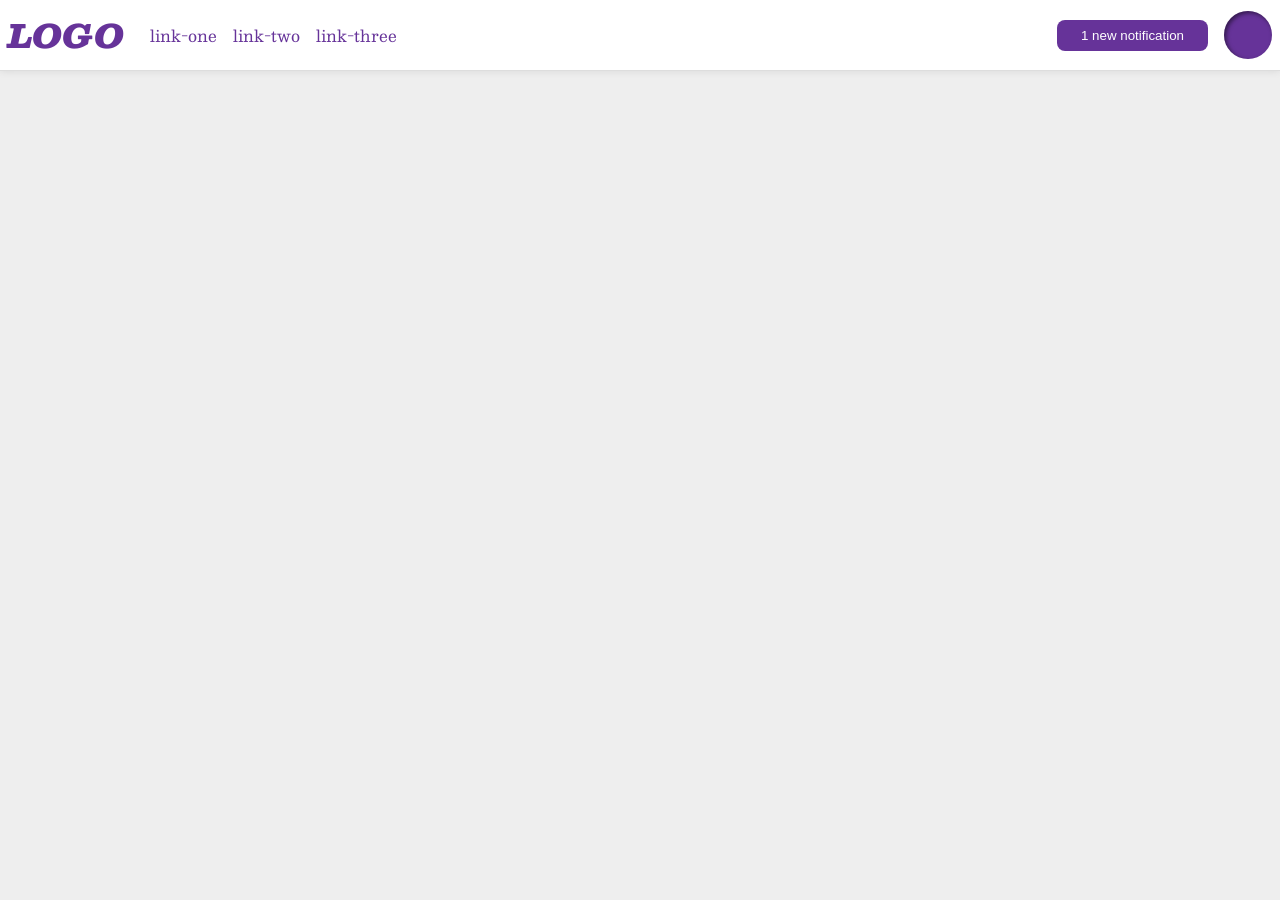
<file: foundations/flex/03-flex-header-2/index.html>
<!DOCTYPE html>
<html lang="en">
  <head>
    <meta charset="UTF-8">
    <meta http-equiv="X-UA-Compatible" content="IE=edge">
    <meta name="viewport" content="width=device-width, initial-scale=1.0">
    <title>Flex Header 2</title>
    <link rel="stylesheet" href="style.css">
  </head>
  <body>
    <div class="header">
      <div class="left">
        <div class="logo">
          LOGO
        </div>
        <ul class="links">
          <li><a href="https://google.com">link-one</a></li>
          <li><a href="https://google.com">link-two</a></li>
          <li><a href="https://google.com">link-three</a></li>
        </ul>
      </div>
      <div class="right">
        <button class="notifications">
          1 new notification
        </button>
        <div class="profile-image"></div>
      </div>
    </div>
  </body>
</html>
</file>
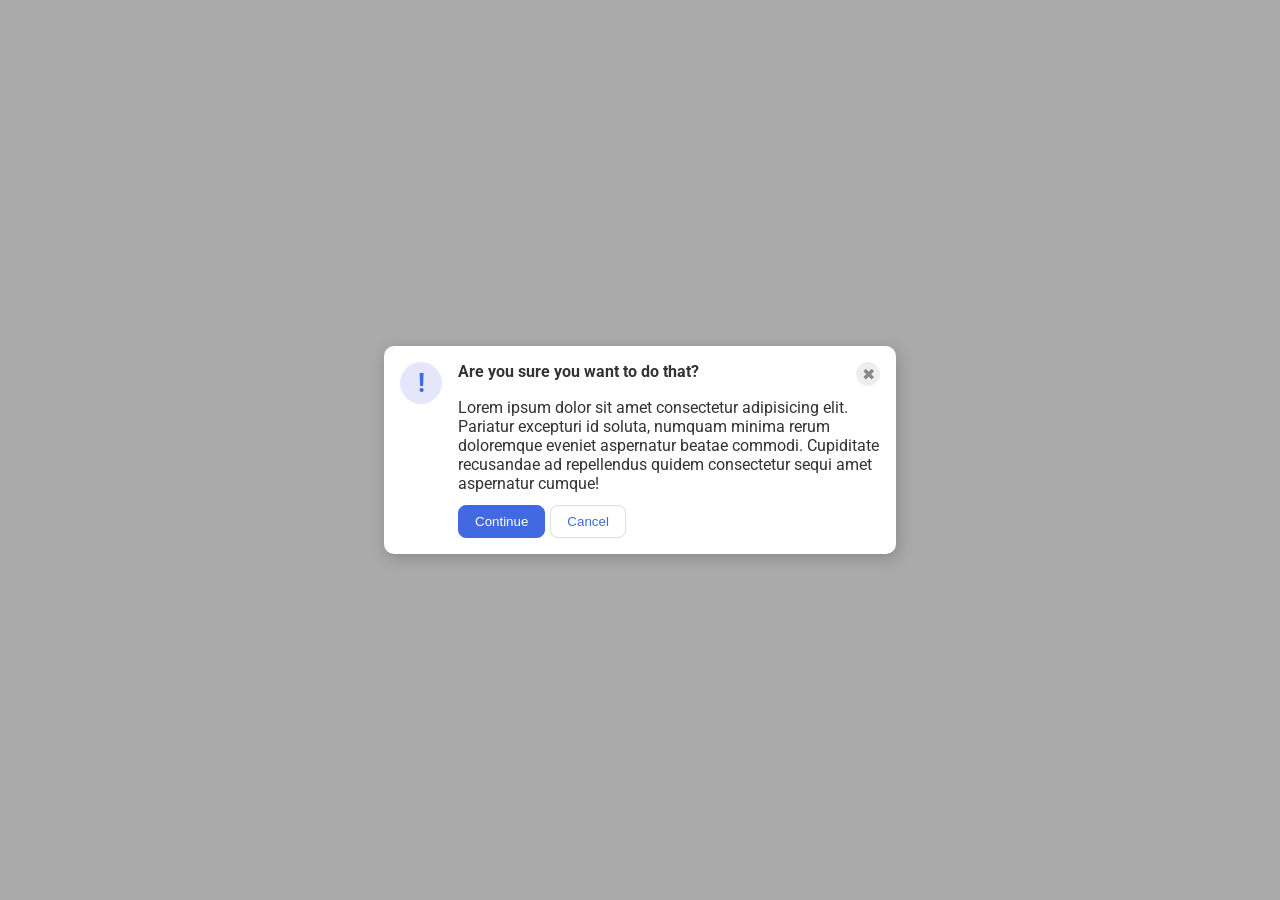
<file: foundations/flex/05-flex-modal/index.html>
<!DOCTYPE html>
<html lang="en">
  <head>
    <meta charset="UTF-8">
    <meta http-equiv="X-UA-Compatible" content="IE=edge">
    <meta name="viewport" content="width=device-width, initial-scale=1.0">
    <link rel="stylesheet" href="style.css">
    <title>Modal</title>
  </head>
  <body>
    <div class="modal">
      <div class="icon">!</div>
      <div class="group">
        <div class="header">
          <div class="text">Are you sure you want to do that?</div>
          <button class="close-button">✖</button>
        </div>
        <div class="text">Lorem ipsum dolor sit amet consectetur adipisicing elit. Pariatur excepturi id soluta, numquam minima rerum doloremque eveniet aspernatur beatae commodi. Cupiditate recusandae ad repellendus quidem consectetur sequi amet aspernatur cumque!</div>
        <div class="btn">
          <button class="continue">Continue</button>
          <button class="cancel">Cancel</button>
        </div>
      </div>
    </div>
  </body>
</html>
</file>
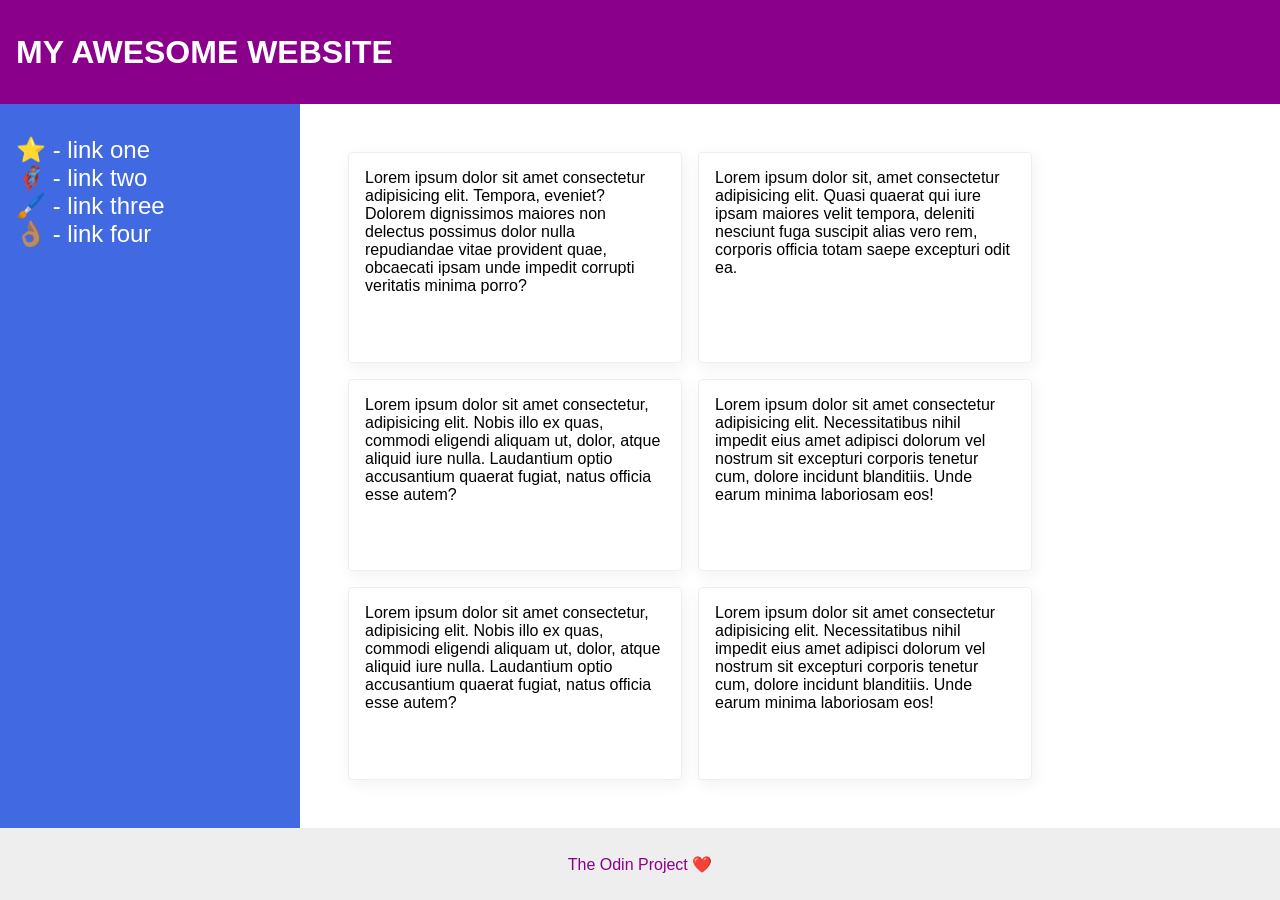
<file: foundations/flex/07-flex-layout-2/index.html>
<!DOCTYPE html>
<html lang="en">
  <head>
    <meta charset="UTF-8">
    <meta http-equiv="X-UA-Compatible" content="IE=edge">
    <meta name="viewport" content="width=device-width, initial-scale=1.0">
    <title>The Holy Grail</title>
    <link rel="stylesheet" href="style.css">
  </head>
  <body>
    
    <div class="header">
      MY AWESOME WEBSITE
    </div>
    
    <div class="content">
      <div class="sidebar">
        <ul>
          <li><a href="#">⭐ - link one</a></li>
          <li><a href="#">🦸🏽‍♂️ - link two</a></li>
          <li><a href="#">🖌️ - link three</a></li>
          <li><a href="#">👌🏽 - link four</a></li>
        </ul>
      </div>
      <div class="cards">
        <div class="card">Lorem ipsum dolor sit amet consectetur adipisicing elit. Tempora, eveniet? Dolorem dignissimos maiores non delectus possimus dolor nulla repudiandae vitae provident quae, obcaecati ipsam unde impedit corrupti veritatis minima porro?</div>
        <div class="card">Lorem ipsum dolor sit, amet consectetur adipisicing elit. Quasi quaerat qui iure ipsam maiores velit tempora, deleniti nesciunt fuga suscipit alias vero rem, corporis officia totam saepe excepturi odit ea.</div>
        <div class="card">Lorem ipsum dolor sit amet consectetur, adipisicing elit. Nobis illo ex quas, commodi eligendi aliquam ut, dolor, atque aliquid iure nulla. Laudantium optio accusantium quaerat fugiat, natus officia esse autem?</div>
        <div class="card">Lorem ipsum dolor sit amet consectetur adipisicing elit. Necessitatibus nihil impedit eius amet adipisci dolorum vel nostrum sit excepturi corporis tenetur cum, dolore incidunt blanditiis. Unde earum minima laboriosam eos!</div>
        <div class="card">Lorem ipsum dolor sit amet consectetur, adipisicing elit. Nobis illo ex quas, commodi eligendi aliquam ut, dolor, atque aliquid iure nulla. Laudantium optio accusantium quaerat fugiat, natus officia esse autem?</div>
        <div class="card">Lorem ipsum dolor sit amet consectetur adipisicing elit. Necessitatibus nihil impedit eius amet adipisci dolorum vel nostrum sit excepturi corporis tenetur cum, dolore incidunt blanditiis. Unde earum minima laboriosam eos!</div>
      </div>
    </div>
    <div class="footer">
      The Odin Project ❤️
    </div>

  </body>
</html>
</file>
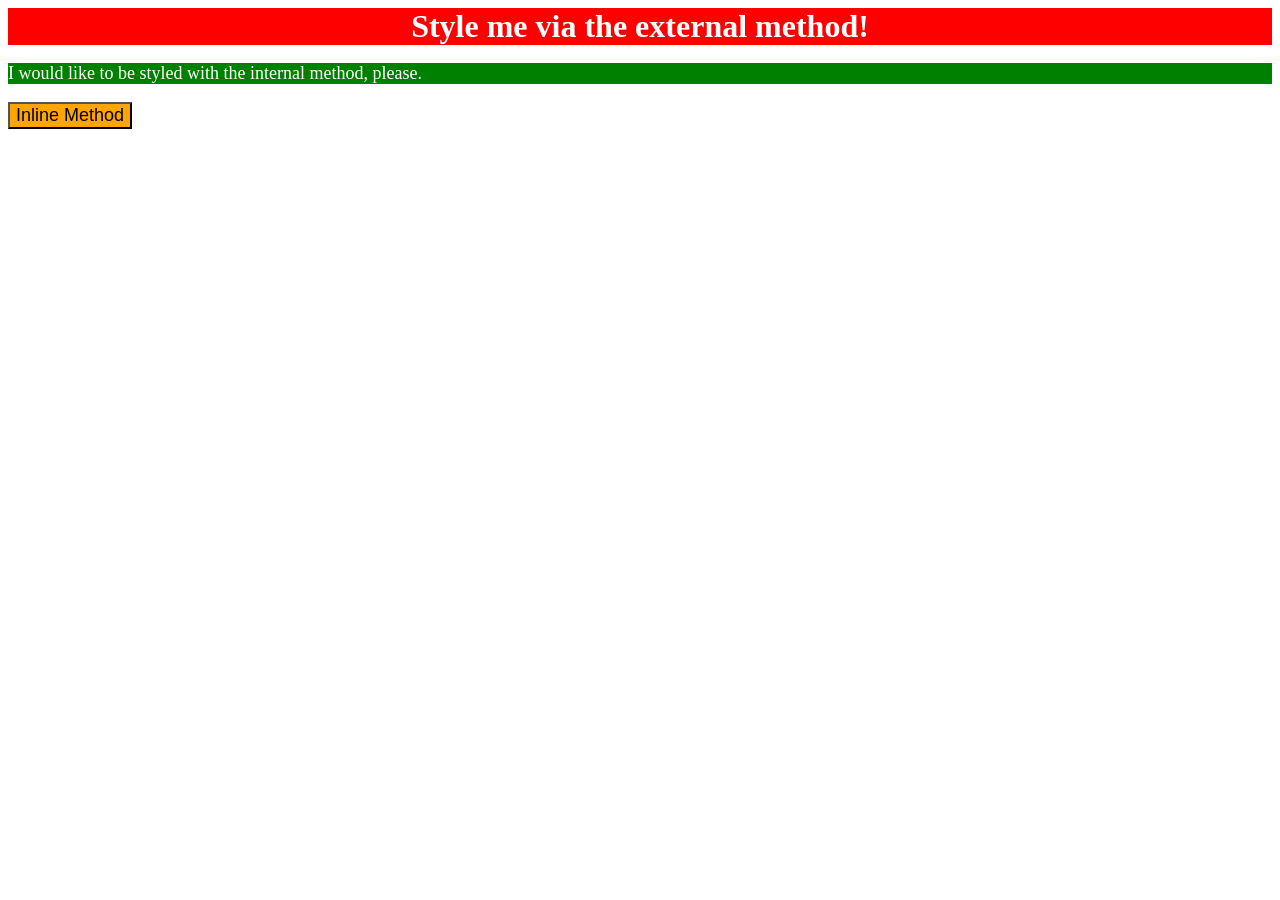
<file: foundations/intro-to-css/01-css-methods/index.html>
<!DOCTYPE html>
<html lang="en">
  <head>
    <meta charset="UTF-8">
    <meta http-equiv="X-UA-Compatible" content="IE=edge">
    <meta name="viewport" content="width=device-width, initial-scale=1.0">
    <link rel="stylesheet" href="styles.css">
    <title>Methods for Adding CSS</title>
    <style>
      p {
        background-color: green;
        color: white;
        font-size: 18px;
      }
    </style>
  </head>
  <body>
    <div>Style me via the external method!</div>
    <p>I would like to be styled with the internal method, please.</p>
    <button style="background-color: orange; font-size: 18px;">Inline Method</button>
  </body>
</html>
</file>
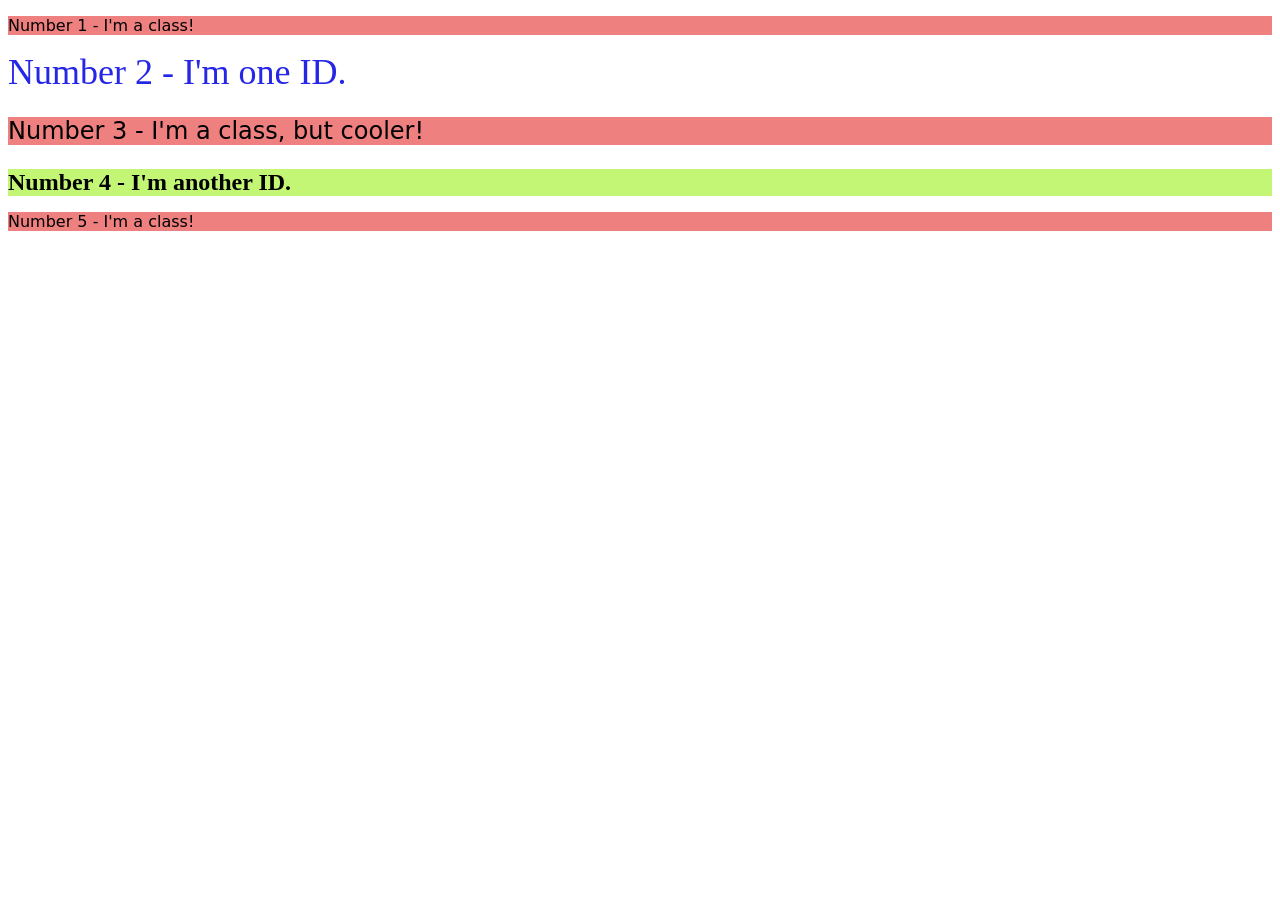
<file: foundations/intro-to-css/02-class-id-selectors/index.html>
<!DOCTYPE html>
<html lang="en">
  <head>
    <meta charset="UTF-8">
    <meta http-equiv="X-UA-Compatible" content="IE=edge">
    <meta name="viewport" content="width=device-width, initial-scale=1.0">
    <title>Class and ID Selectors</title>
    <link rel="stylesheet" href="style.css">
  </head>
  <body>
    <p class="odd">Number 1 - I'm a class!</p>
    <div id="bluebig">Number 2 - I'm one ID.</div>
    <p class="odd large">Number 3 - I'm a class, but cooler!</p>
    <div id="greenbg">Number 4 - I'm another ID.</div>
    <p class="odd">Number 5 - I'm a class!</p>
  </body>
</html>
</file>
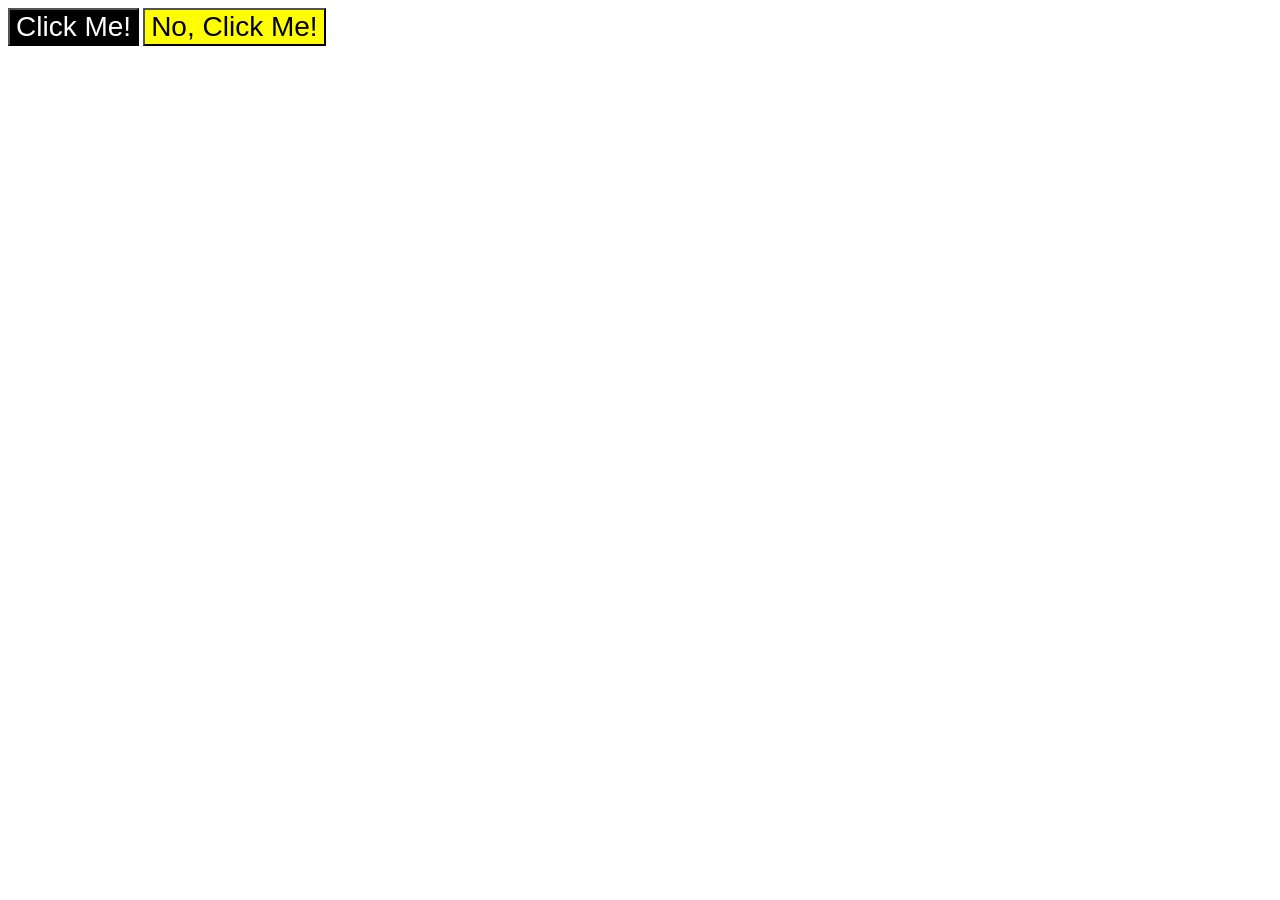
<file: foundations/intro-to-css/03-grouping-selectors/index.html>
<!DOCTYPE html>
<html lang="en">
  <head>
    <meta charset="UTF-8">
    <meta http-equiv="X-UA-Compatible" content="IE=edge">
    <meta name="viewport" content="width=device-width, initial-scale=1.0">
    <title>Grouping Selectors</title>
    <link rel="stylesheet" href="style.css">
  </head>
  <body>
    <button class="black-text">Click Me!</button>
    <button class="yellow-text">No, Click Me!</button>
  </body>
</html>
</file>
<file: foundations/flex/03-flex-header-2/style.css>
/* this is some magical font-importing.  
you'll learn about it later. */
@import url('https://fonts.googleapis.com/css2?family=Besley:ital,wght@0,400;1,900&display=swap');

body {
  margin: 0;
  background: #eee;
  font-family: Besley, serif;
}

.header {
  background: white;
  border-bottom: 1px solid #ddd;
  box-shadow: 0 0 8px rgba(0,0,0,.1);
  display: flex;
  justify-content: space-between;
  align-items: center;
  padding: 8px;
}

.profile-image {
  background: rebeccapurple;
  box-shadow: inset 2px 2px 4px rgba(0,0,0,.5);
  border-radius: 50%;
  width: 48px;
  height: 48px;
}

.logo {
  color: rebeccapurple;
  font-size: 32px;
  font-weight: 900;
  font-style: italic;
  
}

button {
  border: none;
  border-radius: 8px;
  background: rebeccapurple;
  color: white;
  padding: 8px 24px;
}

a {
  /* this removes the line under our links */
  text-decoration: none;
  color: rebeccapurple;
}

ul {
  list-style-type: none;
  display: flex;
  padding: 10px;
  margin: 0;
  gap: 16px;
}


.right, .left {
  display: flex;
  align-items: center;
  gap: 16px;

}
</file>
<file: foundations/flex/05-flex-modal/style.css>
@import url('https://fonts.googleapis.com/css2?family=Roboto:wght@400;700&display=swap');

html, body {
  height: 100%;
}

body {
  font-family: Roboto, sans-serif;
  margin: 0;
  background: #aaa;
  color: #333;
  /* I'll give you this one for free lol */
  display: flex;
  align-items: center;
  justify-content: center;
}

.modal {
  background: white;
  width: 480px;
  border-radius: 10px;
  box-shadow: 2px 4px 16px rgba(0,0,0,.2);
  display: flex;
  gap: 16px;
  padding: 16px;
}

.icon {
  color: royalblue;
  font-size: 26px;
  font-weight: 700;
  background: lavender;
  width: 42px;
  height: 42px;
  border-radius: 50%;
  display: flex;
  flex-direction: column;
  align-items: center;
  justify-content: center;
  flex: none;
}

.close-button {
  background: #eee;
  border-radius: 50%;
  color: #888;
  font-weight: 400;
  font-size: 16px;
  height: 24px;
  width: 24px;
  display: flex;
  align-items: center;
  justify-content: center;
  border: 1px solid #eee;
  padding: 0;
}

button {
  cursor: pointer;
  padding: 8px 16px;
  border-radius: 8px;
}

button.continue {
  background: royalblue;
  border: 1px solid royalblue;
  color: white;
}

button.cancel {
  background: white;
  border: 1px solid #ddd;
  color: royalblue;
}
.group {
  display: flex;
  flex-direction: column;
  justify-content: center;
  gap: 12px;
}
.header {
  display: flex;
  justify-content: space-between;
  font-weight: bold;

}

.btn {
  display: flex;
  gap: 5px;
}
</file>
<file: foundations/flex/07-flex-layout-2/style.css>
body {
  font-family: -apple-system, BlinkMacSystemFont, 'Segoe UI', Roboto, Oxygen, Ubuntu, Cantarell, 'Open Sans', 'Helvetica Neue', sans-serif;
  margin: 0;
  min-height: 100vh;
  display: flex;
  flex-direction: column;
}

ul {
  list-style: none;
  padding: 0;
}

ul li a{
  font-size: 24px;
  color: white;
  text-decoration: none;

}

.header {
  height: 72px;
  background: darkmagenta;
  color: white;
  font-size: 32px;
  font-weight: 900;
  display: flex;
  align-items: center;
  padding: 16px;
}

.footer {
  height: 72px;
  background: #eee;
  color: darkmagenta;
  display: flex;
  justify-content: center;
  align-items: center;
}

.sidebar {
  width: 300px;
  background: royalblue;
  box-sizing: border-box;
  display: flex;
  flex-shrink: 0;
  padding: 16px;

}

.content {
  display: flex;
  flex-grow: 1;

}

.card {
  border: 1px solid #eee;
  box-shadow: 2px 4px 16px rgba(0,0,0,.06);
  border-radius: 4px;
  padding: 16px;
  width: 300px;
}

.cards {
  display: flex;
  padding: 48px;
  gap: 16px;
  flex-wrap: wrap;
}
</file>
<file: foundations/intro-to-css/01-css-methods/styles.css>
div {
    color: white;
    background: red;
    font-size: 32px;
    text-align: center;
    font-weight: bold;
}
</file>
<file: foundations/intro-to-css/02-class-id-selectors/style.css>
/* Add CSS Styling */

.odd {
    background-color: rgb(238, 128, 128);
    font-family: Verdana, "DejaVu Sans", sans-serif;
}

.odd.large {
    font-size: 24px;
}

#bluebig {
    color: rgb(38, 38, 230);
    font-size: 36px;
}

#greenbg {
    background-color: rgb(194, 246, 116);
    font-size: 24px;
    font-weight: bold;
}
</file>
<file: foundations/intro-to-css/03-grouping-selectors/style.css>
/* Add CSS Styling */
.black-text,
.yellow-text {
    font-size: 28px;
    font-family: Helvetica, "Times New Roman", sans-serif;
}

.black-text {
    color: white;
    background-color: black;
}

.yellow-text {
    color: black;
    background-color: yellow;
}
</file>
